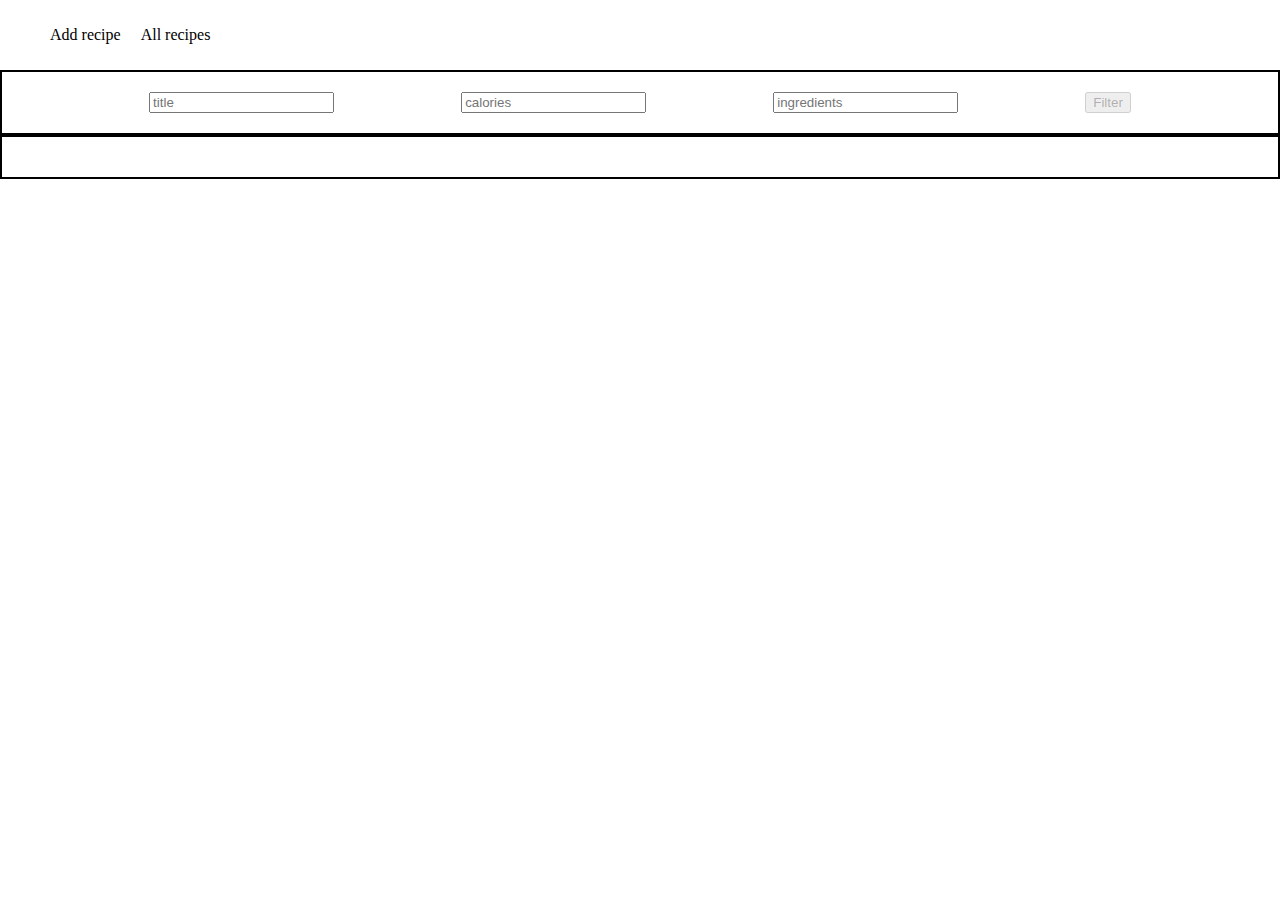
<file: all_recipes.html>
<!DOCTYPE html>
<html lang="en">
<head>
    <meta charset="UTF-8">
    <link rel="stylesheet" href="style.css">
    <script src="script_second.js" defer></script>
    <title>Exam</title>
</head>
<body>

<nav>
    <ul class="d-flex">
        <li class="link-style m10"><a class="link-style" href="recipe.html">Add recipe</a></li>
        <li class="link-style m10"><a class="link-style" href="all_recipes.html">All recipes</a></li>
    </ul>
</nav>

<div class="d-flex j-even p20 borderis">
    <input type="text" placeholder="title">
    <input type="text" placeholder="calories">
    <input type="text" placeholder="ingredients">
    <button class="filterButton">Filter</button>
</div>

<div class="container d-flex borderis p20 f-wrap">
    <div class="recipes d-flex f-wrap">
    </div>
</div>

</body>
</html>
</file>
<file: style.css>
body {
    margin: 0;
}

* {
    box-sizing: border-box;
}
.container {
    height: 100%;
}

.getPhoto, .addToRecipes {
    width: 150px;
}

.imageSize {
    width: 150px;
    height: 150px;
    display: none;
}

.imageSizeAll {
    width: 250px;
    height: 250px;
}

.ingredient {
    margin-right: 3px;
}

.d-flex {
    display: flex;
}

.f-wrap {
    flex-wrap: wrap;
}

.t-align-center {
    text-align: center;
}

.j-btw {
    justify-content: space-between;
}

.j-even {
    justify-content: space-evenly;
}

.j-center {
    justify-content: center;
}

.j-around {
    justify-content: space-around;
}

.j-start {
    justify-content: flex-start;
}

.j-end {
    justify-content: flex-end;
}

.f-direction {
    flex-direction: column;
}

.a-items-center {
    align-items: center;
}

.borderis {
    border: 2px solid black;
}

.p20 {
    padding: 20px;
}

.m10 {
    margin: 10px;
}

.flex3 {
    flex: 3;
}

.flex6 {
    flex: 6;
}

.flex1 {
    flex: 1;
}

.link-style {
    list-style: none;
    color: black;
    text-decoration: none;
}

.d-inline {
    display: inline;
}

.a-self-center {
    align-self: center;
}

@media screen and (max-width: 1400px){

}

@media screen and (max-width: 700px){

}
</file>
